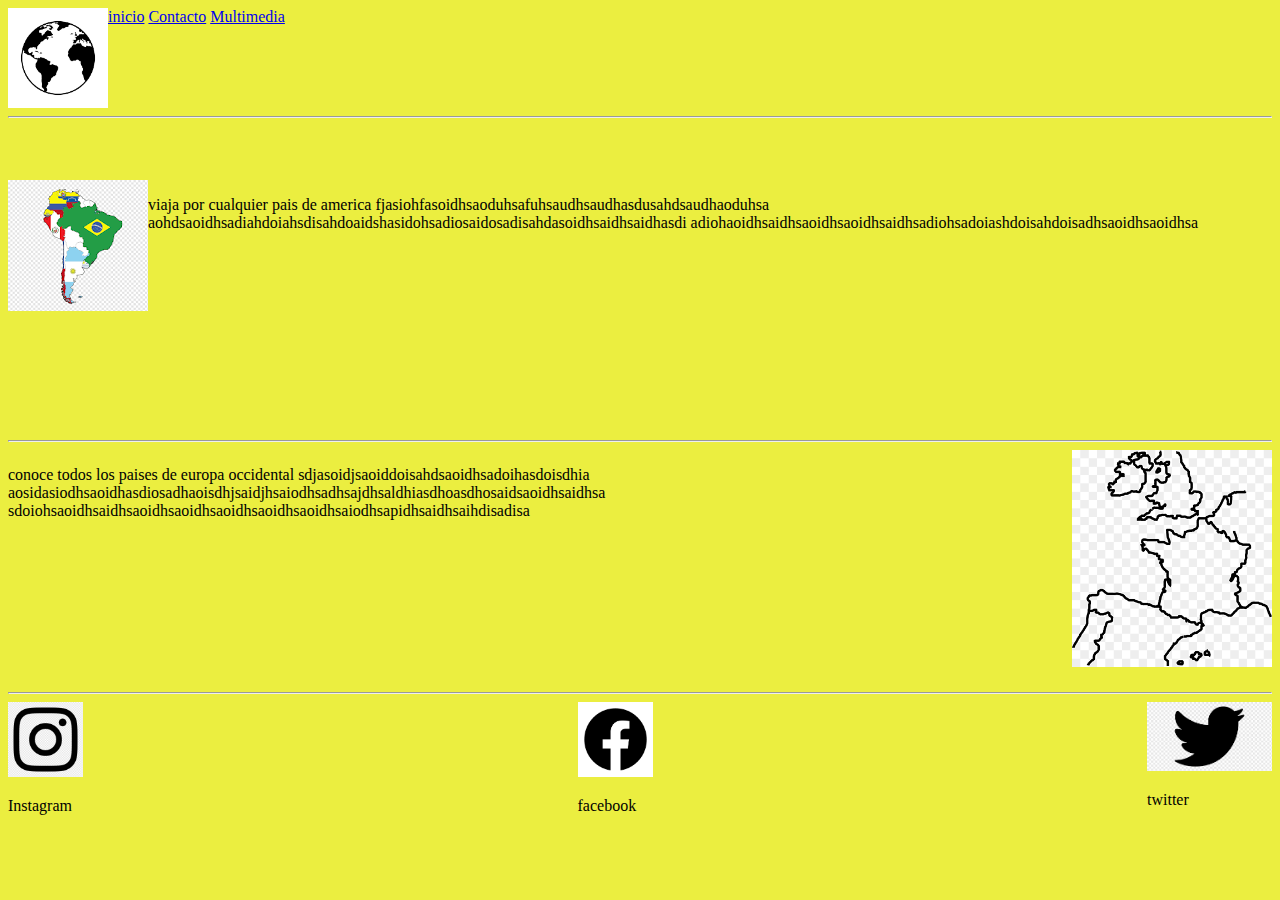
<file: index.html>
<!DOCTYPE html>
<html lang="en"></html>
<head>
    <meta charset="UTF-8">
    <meta http-equiv="X-UA-Compatible" content="IE=edge">
    <meta name="viewport" content="width=device-width, initial-scale=1.0">
    <link rel="stylesheet" type="text/css" href="parcial.css" />
    <title>Parcial</title>


</body>
<header class="header">
    <img src="practicaimagenes/imagen world grande.jpg" alt="Logo" width="100">
    <div class="links">
       <a href="index.html">inicio</a>
        <a href="index practica clase.html">Contacto</a>
        <a href="indexpracticaultima.html">Multimedia</a>
    </div>


</header>
<hr>
<br>
<br>
<br>

<section class="section">
    <div class="america">
    <img src="practicaimagenes/latinoamerica png.png" alt="america" width="200">
    <p>viaja por cualquier pais de america  fjasiohfasoidhsaoduhsafuhsaudhsaudhasdusahdsaudhaoduhsa
        aohdsaoidhsadiahdoiahsdisahdoaidshasidohsadiosaidosadisahdasoidhsaidhsaidhasdi
        adiohaoidhsaidhsaoidhsaoidhsaidhsadiohsadoiashdoisahdoisadhsaoidhsaoidhsa</p>
    </div>
    <br>
    <br>
    <br>
    <br>
    <br>
    <br>
    <br>
    <br>
    <br>
    <br>
    <br>
    <br>
    <br>
    <br>
    <hr>

    <div class="img2">
        <p> conoce todos los paises de europa occidental  sdjasoidjsaoiddoisahdsaoidhsadoihasdoisdhia
            aosidasiodhsaoidhasdiosadhaoisdhjsaidjhsaiodhsadhsajdhsaldhiasdhoasdhosaidsaoidhsaidhsa
            sdoiohsaoidhsaidhsaoidhsaoidhsaoidhsaoidhsaoidhsaiodhsapidhsaidhsaihdisadisa
        </p>
        <img src="practicaimagenes/europa dibujo.png" alt="europa" width="200">
    </div>

    </section>
    <br>
    <br>
    <br>
    <br>
    <br>
    <br>
    <br>
    <br>
    <br>
    <br>
    <br>
    <br>
    <br>

    <hr>
    <footer>
    <div class="redes">        
    <div>
        <img src="practicaimagenes/instagram negro.png" alt="instagram" width="75">
        <p>Instagram</p>
    </div>
    <div>
        <img src="practicaimagenes/facebook.png" alt="facebook" width="75">
        <p>facebook</p>
    </div>
    <div>
        <img src="practicaimagenes/tw negro.png" alt="twitter" width="125">
        <p>twitter</p>
    </div>
    </div>
    </footer>
</file>
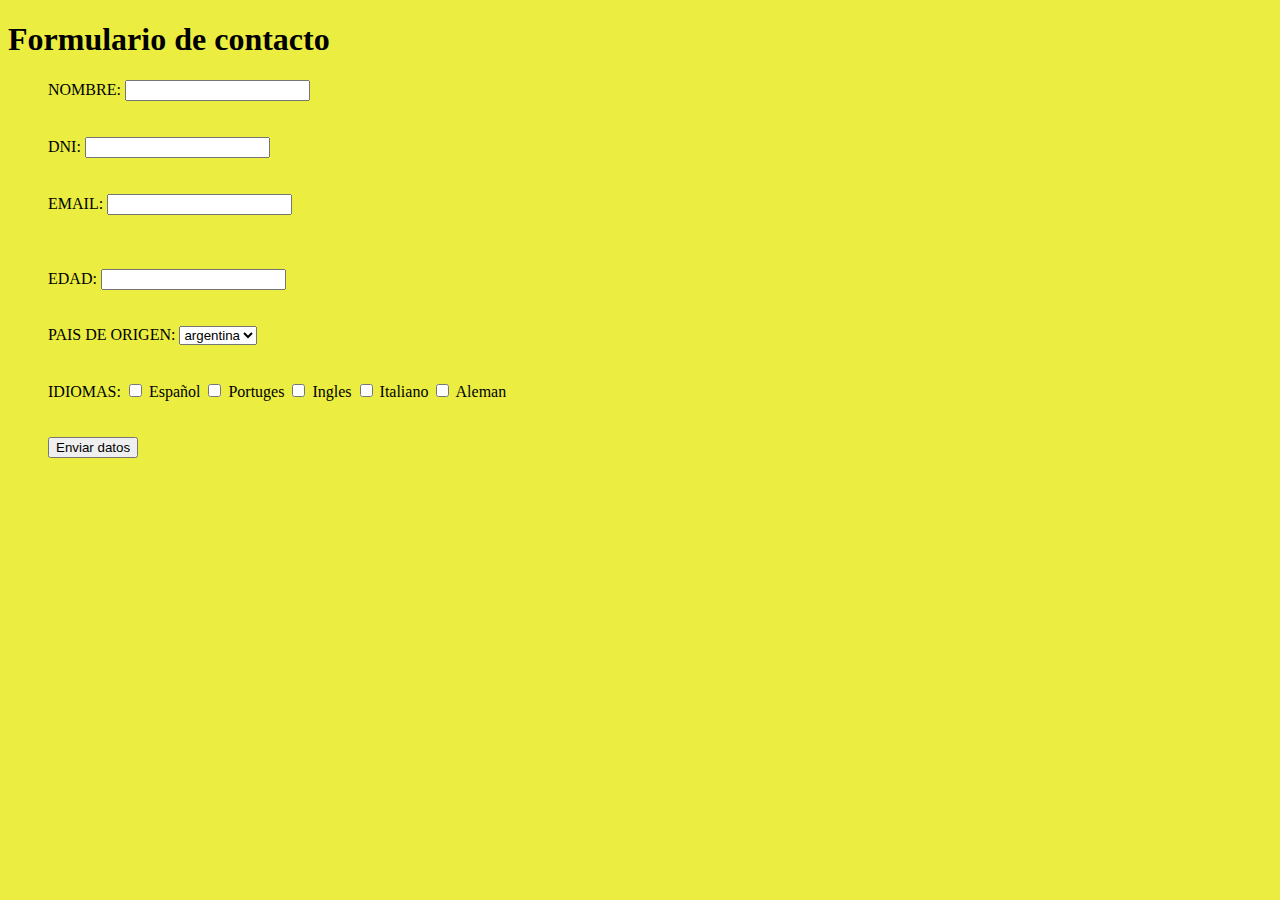
<file: index practica clase.html>
<!DOCTYPE html>
<html lang="en"></html>
<head>
    <meta charset="UTF-8">
    <meta http-equiv="X-UA-Compatible" content="IE=edge">
    <meta name="viewport" content="width=device-width, initial-scale=1.0">
    <link rel="stylesheet" type="text/css" href="parcial.css" />
    <title>Contacto parcial</title>
</head>
</body>
<h1> Formulario de contacto</h1>
<ul>
    <div class="formulario">
<div class="requeridos">       
<span>
    NOMBRE: <input type="text" name = "nombre" required >
    
</span>
<br>
<br>
<br>
<span>
    DNI: <input type="number"name = "dni" required>
</span>
<br>
<br>
<br>
<span>
    EMAIL: <input type="email" name = "email" required>
</span>
</div> 
<br>
<br>
<br>
<span>
    EDAD: <input type="number"name = "edad" min="00" >
</span>
<br>
<br>
<br>
<span>
    PAIS DE ORIGEN: <select name="Pais" size="1" >
        <option value="1"> argentina</option>
        <option value="2"> colombia</option>
        <option value="3"> brasil </option>
        <option value="4"> uruguay</option>
        <option value="5"> chile</option>
        <option value="6"> paraguay</option>
        <option value="7"> mexico</option>
      </select>
</span>
<br>
<br>
<br>
<span>
    IDIOMAS: <input type="checkbox" value="1"> Español
      <input type="checkbox" value="2"> Portuges
      <input type="checkbox" value="3"> Ingles
      <input type="checkbox" value="4"> Italiano
      <input type="checkbox" value="5"> Aleman
      
</span>
<br>
<br>
<br>

<button> Enviar datos</button>
</div>
<br>

</ul>
    
</body>
</file>
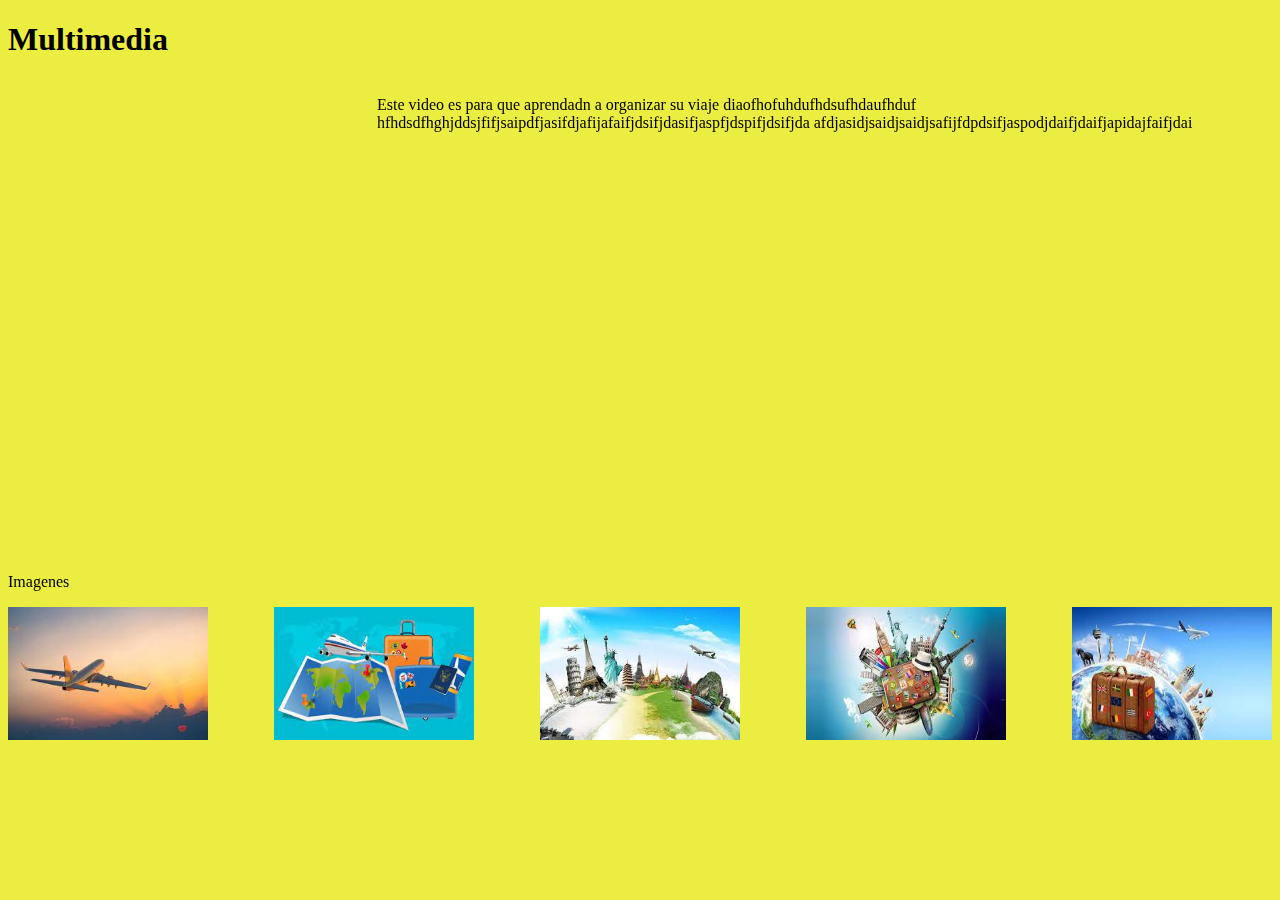
<file: indexpracticaultima.html>
<!DOCTYPE html>
<html lang="en"></html>
<head>
  <meta charset="UTF-8" />
  <meta http-equiv="X-UA-Compatible" content="IE=edge" />
  <meta name="viewport" content="width=device-width, initial-scale=1.0" />
  <link rel="stylesheet" type="text/css" href="parcial.css" />
  <title>Practica de viernes</title>
  <body>
    <h1>Multimedia</h1>
   <section>
    <div class="multimedia1">
    <iframe width="560" height="315" src="https://www.youtube.com/embed/4v45FHpUD_8" 
    title="YouTube video player" frameborder="0" allow="accelerometer; autoplay; clipboard-write;
     encrypted-media; gyroscope; picture-in-picture; web-share" allowfullscreen></iframe>
    <p>Este video es para que aprendadn a organizar su viaje diaofhofuhdufhdsufhdaufhduf
      hfhdsdfhghjddsjfifjsaipdfjasifdjafijafaifjdsifjdasifjaspfjdspifjdsifjda
      afdjasidjsaidjsaidjsafijfdpdsifjaspodjdaifjdaifjapidajfaifjdai
    </p>
    </div> 
    <br>
    <br>
    <br>
    <br>
    <br>
    <br>
    <br>
    <br>
    <br>

    </section>
    <footer>
    <div class="titulomulti">
        <p> Imagenes</p>
    </div>
    <div class="imagenesfinales">
       
      <img src="practicaimagenes/viaje 1.jpg" alt="1" width="200">
        <img src="practicaimagenes/viaje 2.jpg" alt="2" width="200">
        <img src="practicaimagenes/viaje 3.jpg" alt="3" width="200">
        <img src="practicaimagenes/viaje 4.jpg" alt="4" width="200">
        <img src="practicaimagenes/viaje 5.jpg" alt="5" width="200">
    </div>    
</footer>

    
    
</body>
</html>
</file>
<file: parcial.css>
body{
    background-color: rgb(235, 238, 64);
}

.header{
    display: flex; 
}
.links {
    justify-content: space-between;
}
.section{
    display: block;
}
.america{
    float: left;
    display: flex;
}
.img2{
    float: right;
    display: flex;
}

.redes{
display: flex;
justify-content: space-between;
}
.formulario{
    display: block;
    justify-content: center;
}
.multimedia1{
    display: flex;
    justify-content: left;
}
.imagenesfinales{
    display: flex;
    justify-content: space-between;
}
.titulomulti{
    justify-content: center;
}
</file>
